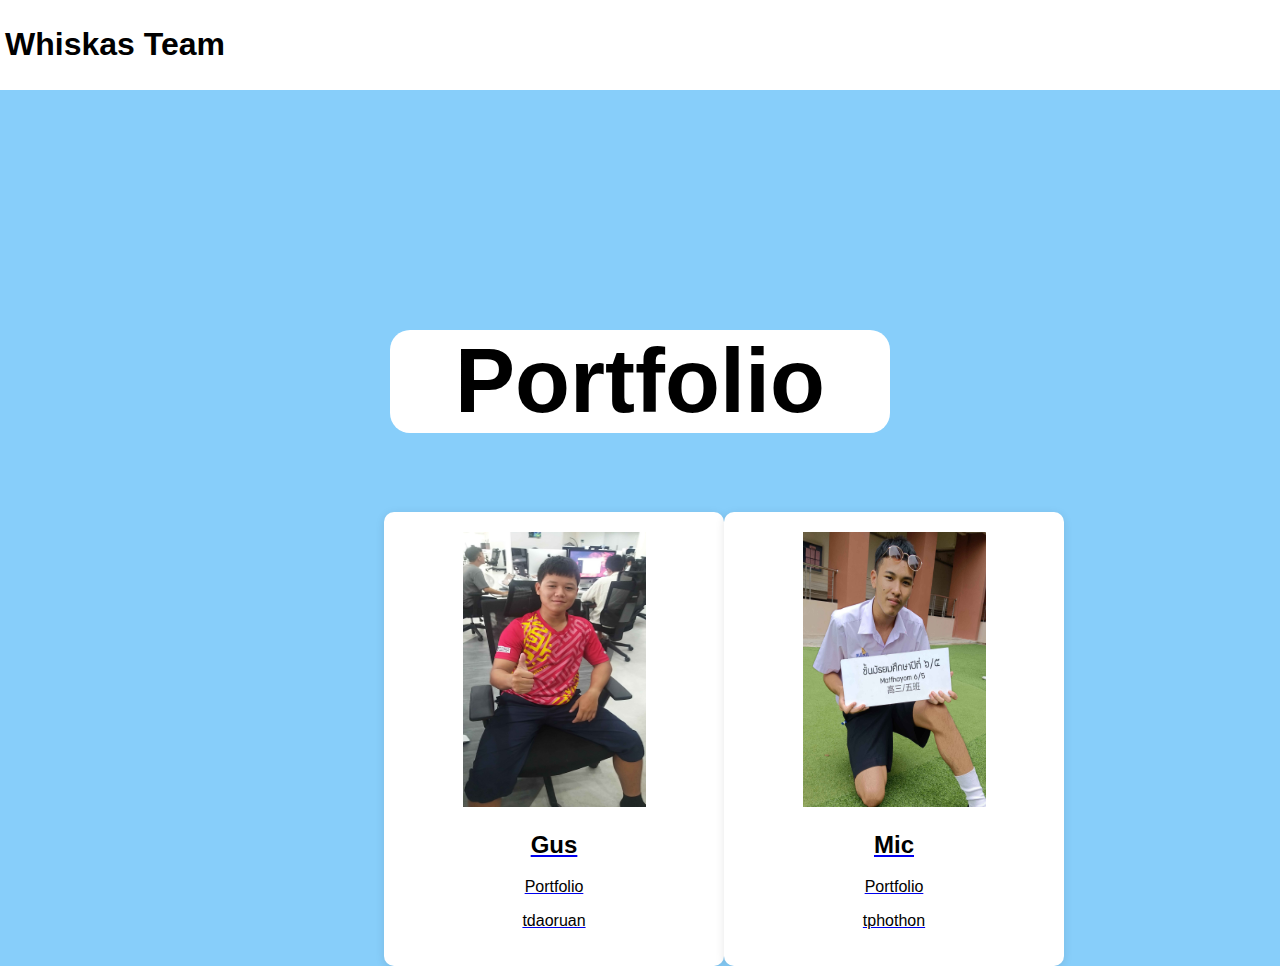
<file: index.html>
<!DOCTYPE html>
<html lang="en">

<head>
  <meta charset="UTF-8">
  <meta http-equiv="X-UA-Compatible" content="IE">
  <meta name="viewport" content="width=device-width, initial-scale=1.0">
  <title>Rush Project</title>
  <link rel="stylesheet" href="index.css">

</head>

<body>
  <div class="main">
    <h1>Whiskas Team</h1>
  </div>
  <div class="mbox">
    <center>
      <div class="HePo">
        <h1>Portfolio</h1>
      </div>
    </center>
    <br>
    <div class="procard">
      <a href="portgus.html">
        <div class="profile-card1">
          <img
            src="gus.jpg"
            alt="Profile Picture" class="profile-image" style="width: 183px; height: 275px;">
          <h2 class="name">Gus</h2>
          <p class="title">Portfolio</p>
          <p class="location">tdaoruan</p>
        </div>
      </a>

      <a href="Micky.html">
        <div class="profile-card2">
          <img
            src="micky.jpg" style="width: 183px; height: 275px;">
          <h2 class="name">Mic</h2>
          <p class="title">Portfolio</p>
          <p class="location">tphothon</p>
        </div>
      </a>
    </div>
</body>

</html>
</file>
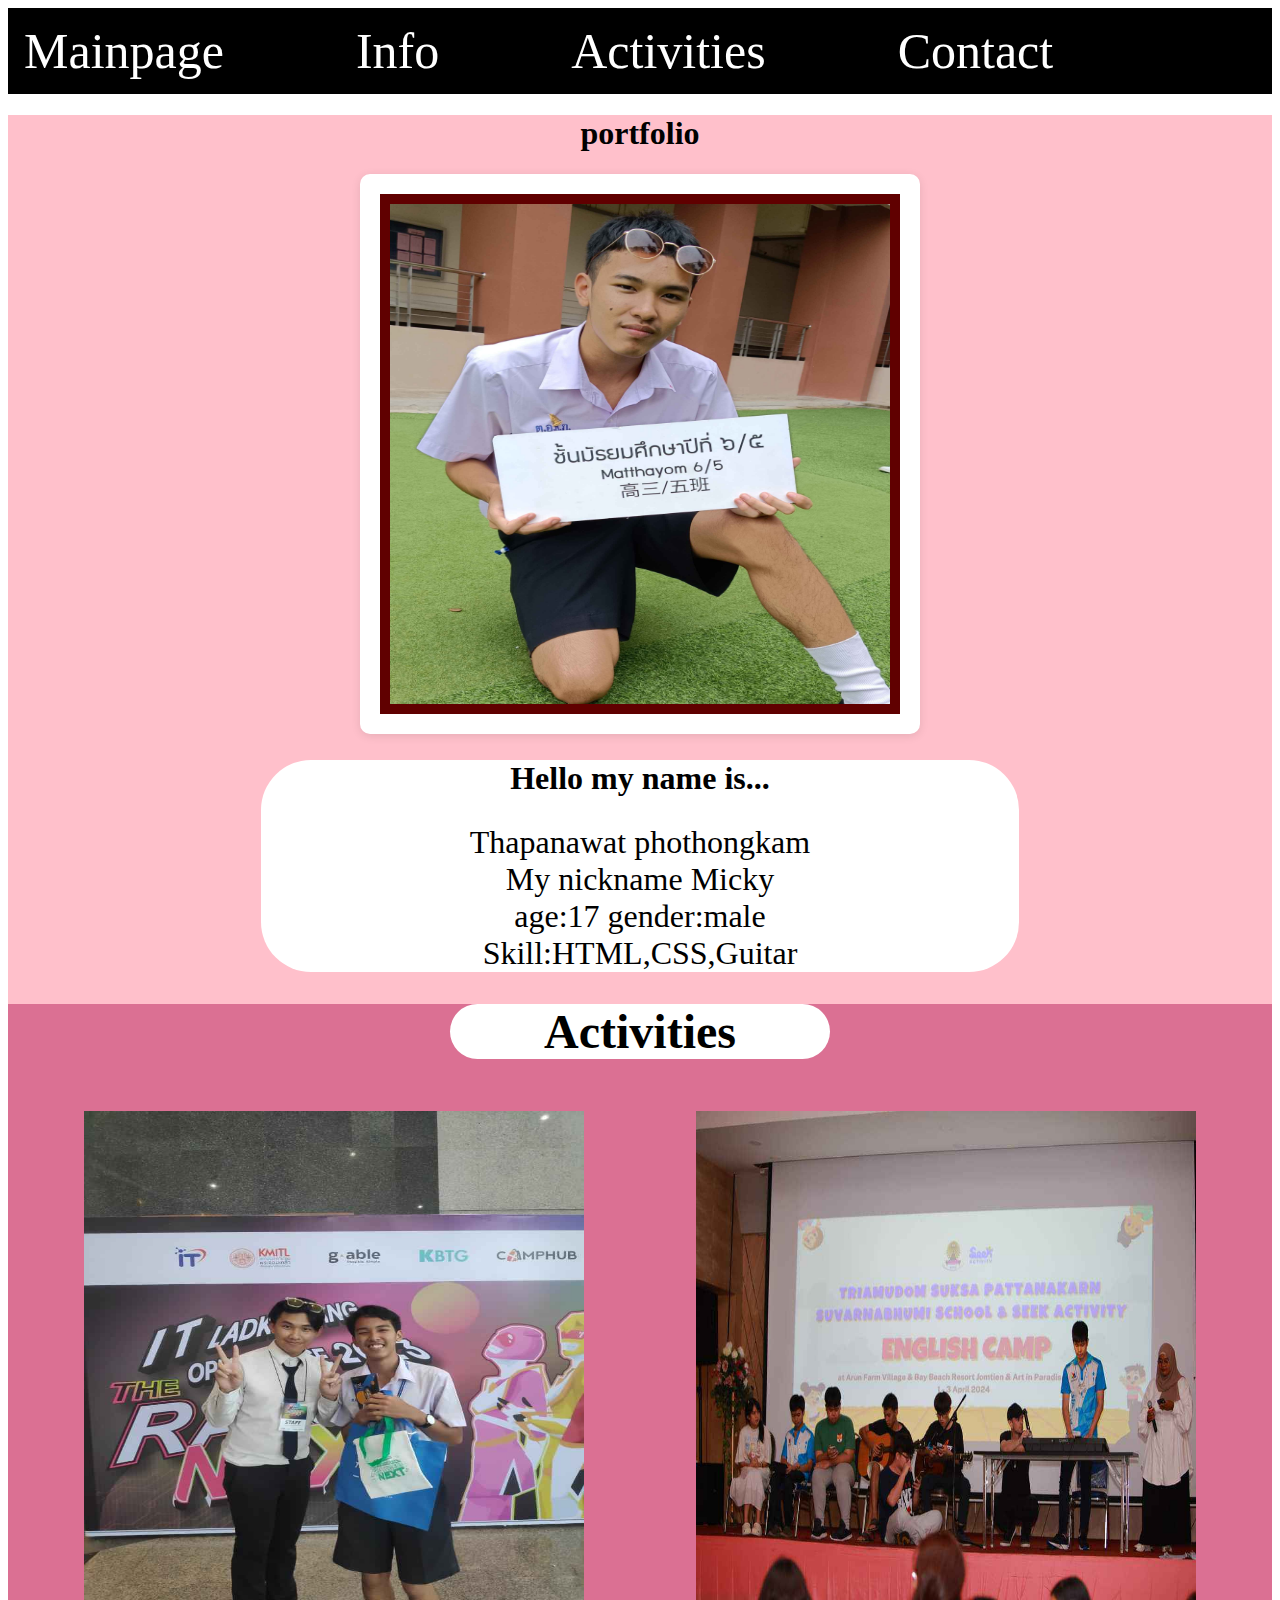
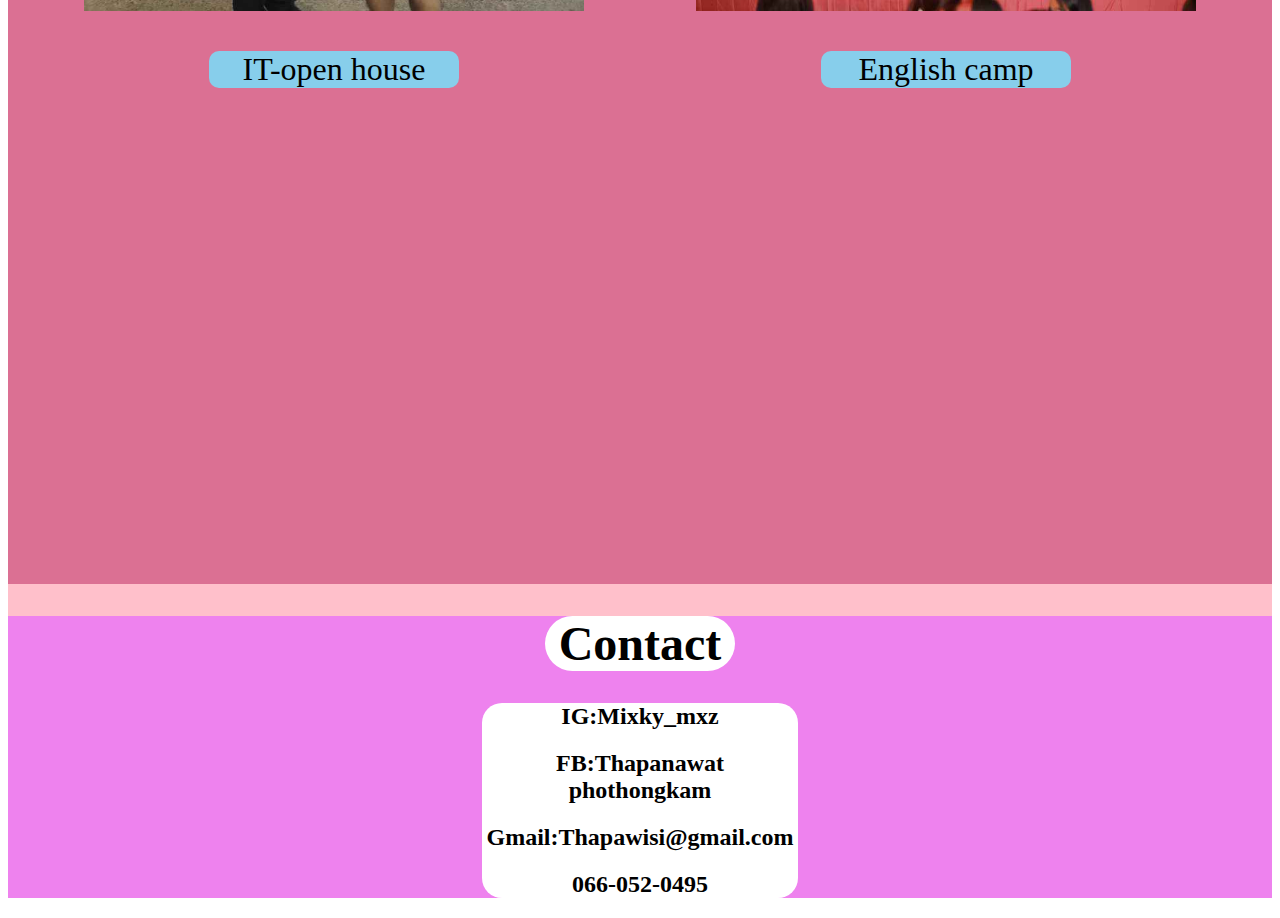
<file: Micky.html>
<!DOCTYPE html>
<html lang="en">

<head>
    <meta charset="UTF-8">
    <meta name="viewport" content="width=device-width, initial-scale=1.0">
    <title>portfolio-micky</title>
    <link rel="stylesheet" href="Micky.css">
</head>

<body>
    <div id="navbar">
        <ul>
            <li><a href="index.html">Mainpage</a></li></a>
            <li><a href="#Info">Info</a></li></a>
            <li><a href="#Activities">Activities</a></li>
            <li><a href="#Contact">Contact</a></li>
        </ul>
    </div>
    <div class="part1">
        <h1 id="Info" class="Info">portfolio</h1>
        <div class="data">
            <div class="profile-port">
                <img src="micky.jpg" alt="pic-micky" class="center"
                    style="border: 10px solid #600000; width: 500px; height: 500px;">
            </div>
            <div class="Box1">
                <h2 class="Info">Hello my name is...</h2>
                <p1 class="Info">Thapanawat phothongkam<br>My nickname Micky<br>age:17 gender:male<br>Skill:HTML,CSS,Guitar
                </p1>
            </div>
        </div>
        <div id="Activities" class="part2">
            <div class="Box2">
                <h1 class="Act">Activities</h1>
            </div>
            <div>
                <div class="container">
                <img
                    src="open%20house%20IT.jpg"
                    alt="act1" class="" style="width: 500px; height: 500px;">
                    <img src="english%20camp.jpg"
                    alt="act2" class="" style="width: 500px; height: 500px;">
                </div>
               <div class="container" id="">
                    <p2>IT-open house</p2>
                    <p2>English camp</p2>
                </div>    
            </div>
        </div>
            <div id="Contact" class="part3">
                <div>
                <h1 class="Box3">Contact</h1>
                </div>
                    <div class="BoxCon">
                        <h2>IG:Mixky_mxz</h2>
                        <h2>FB:Thapanawat phothongkam</h2>
                        <h2>Gmail:Thapawisi@gmail.com</h2>
                        <h2>066-052-0495</h2>
                    </div>
            </div>    
</body>

</html>
</file>
<file: index.css>
body {
    margin: 0;
    font-family: Arial, sans-serif;
    background-color: lightskyblue;
}

.main {
    background-color: white;
    padding: 5px;
}

.mbox {
    width: auto;
    top: 30%;
    left: 30%;
    right: 30%;
    position: absolute;
}

body {
    .mbox {
        text-align: center;
     }
}

body {
    .mbox {
        h1{
        font-size: 300%;
    }
    p1 {
        font-size: 200%;
    }
    p2 {
        font-size: 250%;
    }
}

}

p2 {
    display: flex;
    justify-content: center;
    margin-top: 50px;
}

.imgp {
    background-color: brown;
    width: 183px;
    height: 275;
    border-radius: 20px;
}

.profile-card1 {
    background-color: white;
    border-radius: 10px;
    box-shadow: 0 2px 10px rgba(0, 0, 0, 0.1);
    padding: 20px;
    width: 300px;
    text-align: center;
    transition: transform 0.3s, box-shadow 0.3s; /* Smooth transition */
    color: black;
}

.profile-card1:hover {
    transform: scale(1.1); /* Slight upward movement */
    box-shadow: 0 4px 20px rgba(0, 0, 0, 0.2); /* Stronger shadow */
}

.profile-card2 {
    background-color: white;
    border-radius: 10px;
    box-shadow: 0 2px 10px rgba(0, 0, 0, 0.1);
    padding: 20px;
    width: 300px;
    text-align: center;
    transition: transform 0.3s, box-shadow 0.3s; /* Smooth transition */
    color: black;
}

.profile-card2:hover {
    transform: scale(1.1); /* Slight upward movement */
    box-shadow: 0 4px 20px rgba(0, 0, 0, 0.2); /* Stronger shadow */
}

.procard {
    display: flex;
    justify-content: space-around;
}

.HePo {
  font-size: 30px;
  background-color: white;
  width: 500px;
  border-radius: 20px;
}
</file>
<file: Micky.css>
html {
  scroll-behavior: smooth;
}

#navbar {
    position: sticky;
    top: 0;
    overflow: hidden;
    z-index: 1;
}

#navbar a {
    float: left;
    font-size: 50px;
    color: white;
    text-align: center;
    padding: 14px 16px;
    text-decoration: none;
}

#navbar a:hover {
    background-color: SandyBrown;
    transition: transform 0.4s;
    transform: scale(1.5);
}

li {
    float: left;
    font-size: 200%;
    margin-right: 100px;
}

ul {
    overflow: hidden;
    list-style-type: none;
    margin: 0;
    padding: 0;
    background-color: black;
}

li a {
    display: block;
    padding: 25px 60px;
    color: white;
    text-align: center;
    text-decoration: none;
}

i a:hover {
    background-color: #111;
}

.center {
    display: block;
    margin-left: auto;
    margin-right: auto;
    text-align: center;

}

.part1 {
    background-color: pink;
    height: 300%;
}

.part2 {
    background-color: palevioletred;
    height: 1180px;
}

.part3 {
    background-color: violet;
    height: 400%;
}

.Info {
    font-size: 200%;
    text-align: center;
    font-family: cursive;
    display: block;
}

.Act {
    font-size: 300%;
    text-align: center;
    font-family: cursive;
    display: block;
}

.Box1 {
    background-color: white;
    width: 60%;
    margin-left: auto;
    margin-right: auto;
    border-radius: 50px;
}

.Box2 {
    background-color: white;
    width: 30%;
    margin-left: auto;
    margin-right: auto;
    border-radius: 50px;
}

.Box3 {
    background-color: white;
    width: 15%;
    margin-left: auto;
    margin-right: auto;
    border-radius: 50px;
    font-size: 300%;
    text-align: center;
}

.BoxCon {
    background-color: white;
    width: 25%;
    margin-left: auto;
    margin-right: auto;
    border-radius: 20px;
    text-align: center;
}

.profile-port {
    background-color: #fff;
    border-radius: 10px;
    box-shadow: 0 2px 10px rgba(0, 0, 0, 0.1);
    padding: 20px;
    width: fit-content;
    margin-left: auto;
    margin-right: auto;
    transition: transform 0.3s, box-shadow 0.3s;
}

.profile-act {
    background-color: #fff;
    border-radius: 10px;
    box-shadow: 0 2px 10px rgba(0, 0, 0, 0.1);
    padding: 20px;
    width: fit-content;
    transition: transform 0.5s, box-shadow 0.3s;
}

.profile-port:hover {
    transform: scale(1.1);
    box-shadow: 0 4px 20px rgba(0, 0, 0, 0.2);
}

.profile-act:hover {
    transform: scale(1.1);
    box-shadow: 0 4px 20px rgba(0, 0, 0, 0.2);
    ;
}

.profile-image {
    border-radius: 10px;
    max-width: 400px;
    margin-bottom: 15px;
}

.con {
    text-align: center;
    background-color: pink;
}

.pcer1 {
    display: flex;
}

.pcer2 {
    display: flex;
}

h2 {
    text-align: center;
}

p2 {
    font-size: 200%;
    background-color: skyblue;
    text-align: center;
    width: 250px;
    border-radius: 10px;
}

.container {
    display: flex; /* จัดเรียงเป็นแนวนอน */
    justify-content: space-around; /* จัดให้อยู่ตรงกลางและมีพื้นที่ระหว่างกัน */
    align-items: center;
    padding: 20px;
}
</file>
